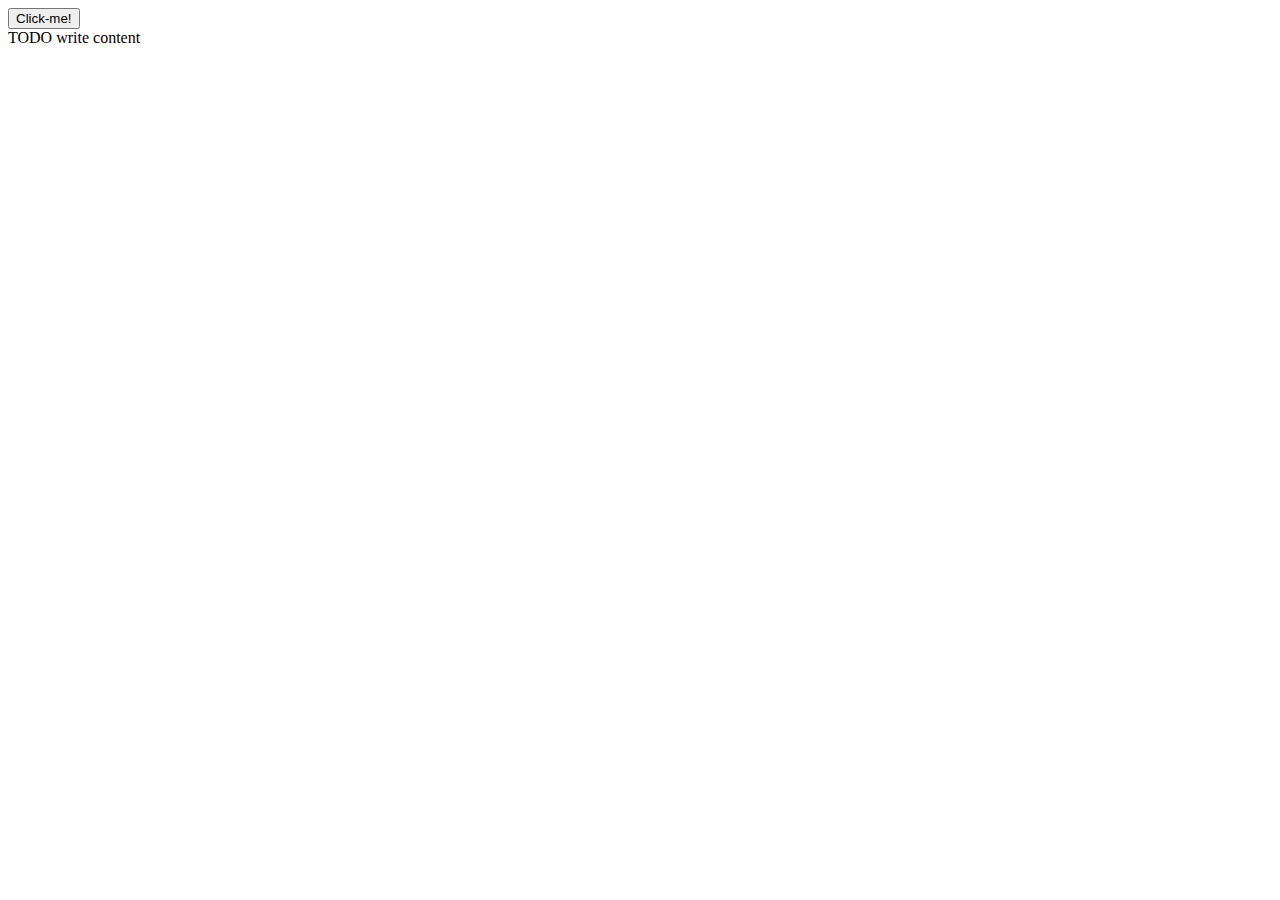
<file: index.html>
<!DOCTYPE html>
<!--
To change this license header, choose License Headers in Project Properties.
To change this template file, choose Tools | Templates
and open the template in the editor.
-->
<html>
    <head>
        <title>TODO supply a title</title>
        <meta charset="UTF-8">
        <meta name="viewport" content="width=device-width, initial-scale=1.0">
        <link type='text/css' rel='stylesheet' href='css/style.css'>
        <script type='text/javascript' src='js/javascript.js'></script>
        
    </head>
    <body>
        <button id='btn' >Click-me!</button>
        <div id='msg'>TODO write content</div>
        
    </body>
</html>
</file>
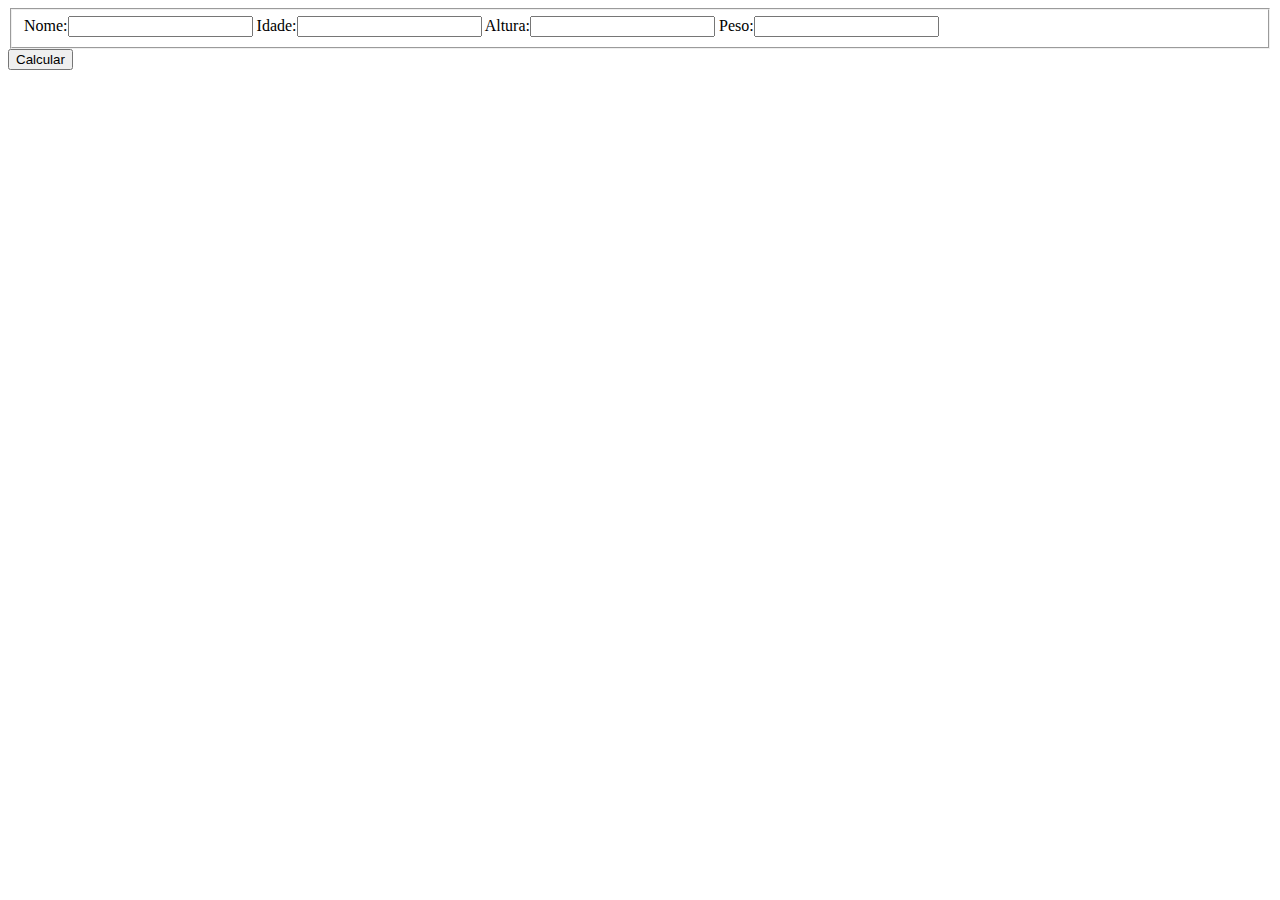
<file: IMC.html>
<!DOCTYPE html>
<!--
To change this license header, choose License Headers in Project Properties.
To change this template file, choose Tools | Templates
and open the template in the editor.
-->
<html>
    <head>
        <title>TODO supply a title</title>
        <meta charset="UTF-8">
        <meta name="viewport" content="width=device-width, initial-scale=1.0">
        <link type='text/css' rel='stylesheet' href='css/style.css'>
        <script type='text/javascript' src='js/javascript.js'></script>
        
    </head>
    <body>
        <div>
            <form id='form'>
                <fieldset>
                    <label>Nome:</label><input name='nome' type='text'>
                    <label>Idade:</label><input name='idade' type='number'>
                    <label>Altura:</label><input name='altura' type='number'>
                    <label>Peso:</label><input name='peso' type='number'>
                </fieldset>
            </form>
            <button onclick='calcular()' id='btn'>Calcular</button>
        </div>
        
        
    </body>
</html>
</file>
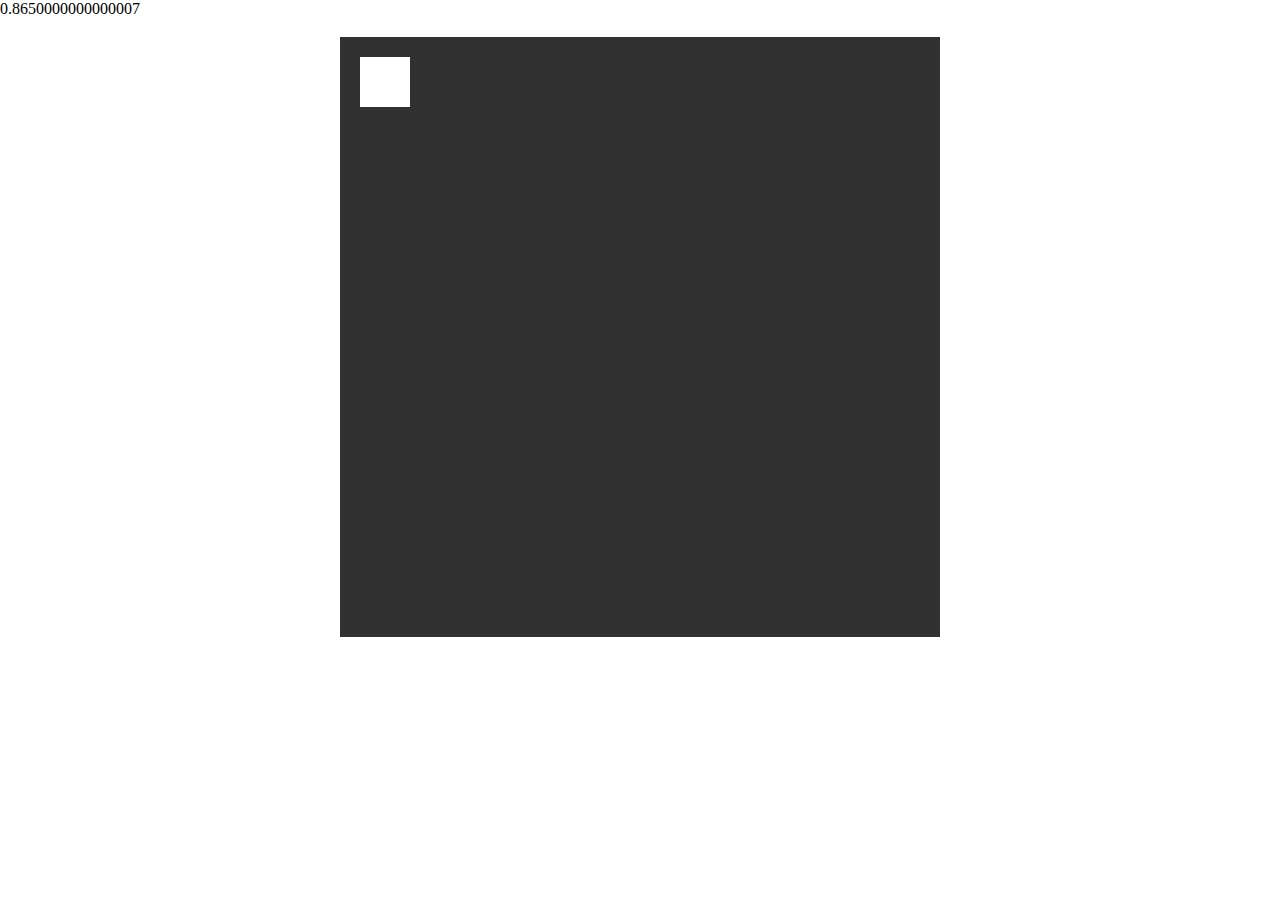
<file: plataforma.html>
<!DOCTYPE html>
<!--
To change this license header, choose License Headers in Project Properties.
To change this template file, choose Tools | Templates
and open the template in the editor.
-->
<html>
    <head>
        <title>TODO supply a title</title>
        <meta charset="UTF-8">
        <meta name="viewport" content="width=device-width, initial-scale=1.0">
        <style>
            *{margin:0px; padding:0px;}
            body{
                width:100%;
                height:100vh;
            }
            canvas{
                display:block;
                margin:auto;
                margin-top:1.5%;
                background-color: #313131;
            }
        </style>
        
    </head>
    <body>
        <span id='time'></span>
        <canvas width='600' height='600'>ERRO</canvas>
        <script type='text/javascript'>
            
            var canvas = document.querySelector("canvas");
            var ctx = canvas.getContext("2d");
            var time = 0;
            var timePanel = document.getElementById("time");
            
            
            
            function Player(){
                this.name;
                this.width = 50;
                this.height = 50;
                this.posX = 20;
                this.posY = 20;
                this.speed;
                this.keyUp;
                this.keyDown;
                this.jump = false;
                this.slide = false;
                this.time = 0;
                
                //Keys - controles
                this.key = {jump:32, slide:40};
                this.jumper = function(time){
                    
                }

                
            }
            
            var jogador = new Player();
            
            window.addEventListener('keydown',function(e){
                
                switch(e.keyCode)
                {
                    case jogador.key.jump:
                        jogador.jump = true;
                        
                    break;
                    
                    case jogador.key.slide:
                        jogador.slide = true;
                    break;
                }

                
                
            },false);
            
            window.addEventListener('keyup',function(e){
                
                switch(e.keyCode)
                {
                    case jogador.key.jump:
                        jogador.jump = false;
                        
                    break;
                    
                    case jogador.key.slide:
                        jogador.slide = false;
                    break;
                }
                
                
                
            },false);
            
            
            function draw (){
                ctx.clearRect(0,0, canvas.width, canvas.height); //Apaga os vetores do quadro anterior
                ctx.fillStyle = "#fff";
                ctx.fillRect(jogador.posX,jogador.posY,jogador.width,jogador.height);
                
            }
            
            function update(){
                
                time+= 0.005;
                timePanel.innerHTML = ""+time;
                
                if(jogador.jump == true){
                    var pulo = 50 + jogador.posY;
                        while(jogador.posY < pulo){
                            jogador.posY += .1;
                        }
                }
                
                draw();
            }
            
            setInterval(update,1);
            
        </script>
    </body>
</html>
</file>
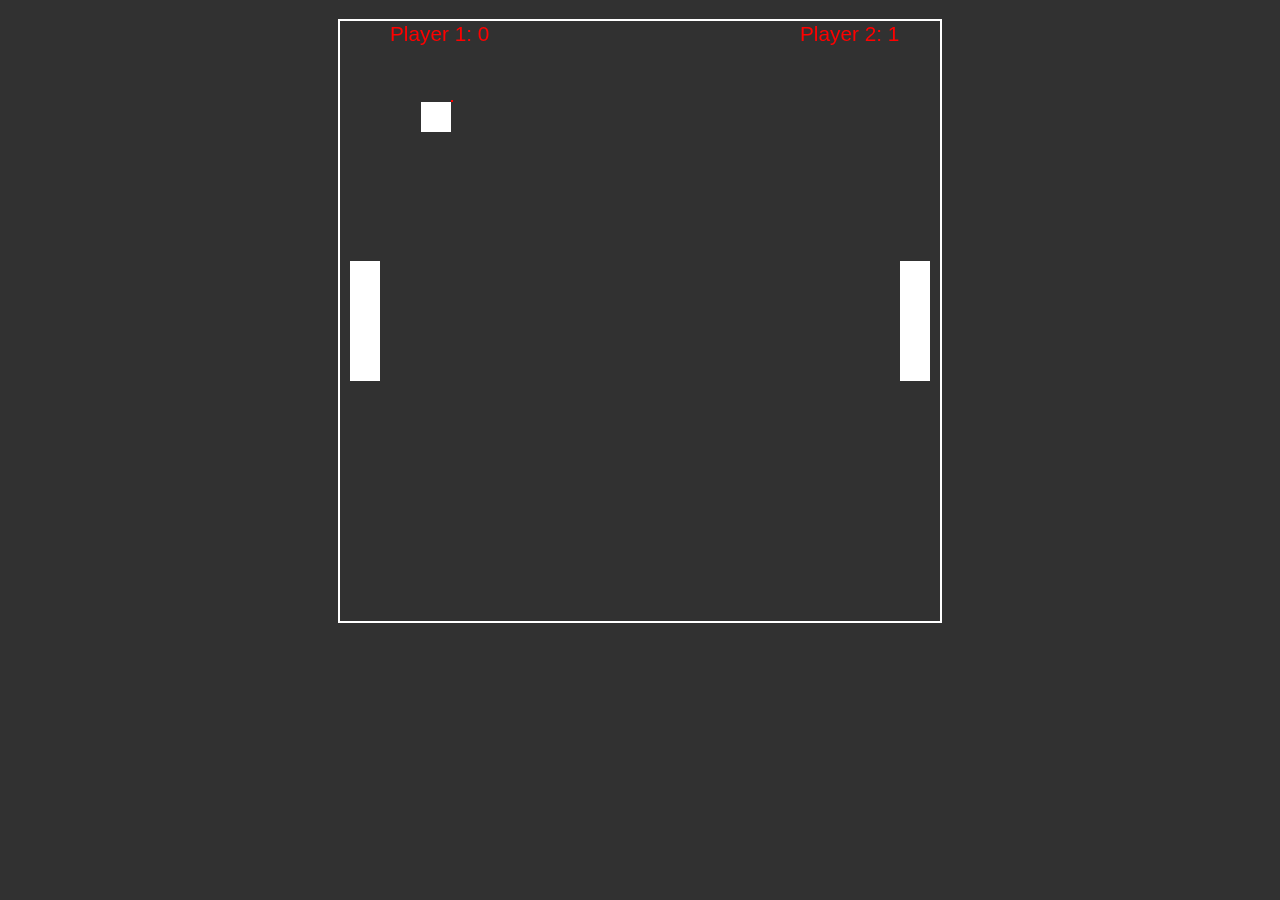
<file: pong.html>
<html>
    <head>
        <title>My pong</title>
        <style>
            *{margin: 0px; padding: 0px;}
            #player{
                
            }
            body{
                background-color:#313131;
                width:100%;
                }
                canvas{
                    border:solid #fff 2px;
                    background-color:#313131;
                    display:block;
                    margin:1.5% auto;
                }
        </style>
    </head>
    <body>
        <canvas height='600' width='600' id='mycanvas'>
            Infelizmente seu navegador não suporta canvas... :/
        </canvas>
        <audio id="colisionWall">
            <source src="audio/bate.mp3" type="audio/ogg">
            <source src="audio/bate.mp3" type="audio/mpeg">
        </audio>
        <audio id="colisionPlayer">
            <source src="audio/player_bate.mp3" type="audio/ogg">
            <source src="audio/player_bate.mp3" type="audio/mpeg">
        </audio>
        <script>
            var canvas = document.getElementById("mycanvas");
            var ctx = canvas.getContext("2d");
            
            
            /*
            ============================================================================
            # Classe Player                                                            #
            ============================================================================
            */
            function Player(canvas){
                this.x = 10;
                this.y = canvas.height / 2 - 60; 
                this.height = 120;
                this.width = 30;
                this.score = 0;
                this.speed = 6;
                this.keyUp = false;
                this.keyDown = false;
                
                this.resetPos = function (){
                    this.x = 10;
                    this.y = canvas.height / 2 - 60;
                    this.speed = 5;
                }
            }
            
            /*
            ============================================================================
            # Classe Bolinha                                                           #
            ============================================================================
            */
            function Bola(canvas){
                this.height = 30;
                this.width = 30;
                this.x = canvas.height / 2 - (this.height / 2);
                this.y = canvas.width / 2 - (this.width / 2);
                this.dirX = -1;
                this.dirY = 1;
                this.mod = 0; // usada para aumentar a velicidade da bola a cada colisão
                this.speed = 3;
                
            }
            
            //=========================================
            
            
            /*
            ============================================================================
            # Instanciando objetos                                                        #
            ============================================================================
            */
            var player1 = new Player(canvas); 
            var player2 = new Player(canvas);
                player2.x = 560;
            var bola = new Bola(canvas);
            
            var audio = {
                colisionWall: document.getElementById("colisionWall"),
                colisionPlayer: document.getElementById("colisionPlayer")
            };
            
            
            
            
            /*
            ============================================================================
            # Metodo para desenhar os objetos instanciados na tela                     #
            ============================================================================
            */
            function draw(){
                ctx.clearRect(0,0, canvas.width, canvas.height);
                ctx.fillStyle = "white";
                ctx.fillRect(player1.x, player1.y,player1.width, player1.height);
                ctx.fillRect(player2.x, player2.y,player2.width, player2.height);
                ctx.fillRect(bola.x, bola.y, bola.width, bola.height);
                ctx.fillStyle = "red";
                ctx.fillRect(bola.x+bola.width  , bola.y, 2, -2)
                ctx.font = "1.3em Arial";
                ctx.fillText("Player 1: "+player1.score, 50, 20);
                ctx.fillText("Player 2: "+player2.score, 460, 20);
                
                
            }
            
            
                var tecla = {w: 87,
                              s: 83,
                              up:38,
                              down: 40        
                             };
                             
                             
                //testando respostas de codigo e rederização com click
                window.addEventListener("keydown",function(e){
                    
                    //bola.x = bola.x + 5;
                    //alert(e.keyCode);
                    switch(e.keyCode)
                    {
                        case tecla.w:
                             player1.keyUp = true;
                             break;
                             
                        case tecla.s:
                             player1.keyDown = true;
                             break;
                             
                        case tecla.up:
                             player2.keyUp = true;
                             break;
                             
                        case tecla.down:
                             player2.keyDown = true;
                             break;  
                           
                             
                    }
                    
                },false);    
                
                window.addEventListener("keyup",function(e){
                    
                    
                    //alert(e.keyCode);
                    switch(e.keyCode)
                    {
                        case tecla.w:
                             player1.keyUp = false;
                             break;
                             
                        case tecla.s:
                             player1.keyDown = false;
                             break;
                             
                             case tecla.up:
                             player2.keyUp = false;
                             break;
                             
                        case tecla.down:
                             player2.keyDown = false;
                             break;
                    }
                    
                },false);    
                
                    //alert(player1.x++);
                        
                        
                    
                
                
                function move(){
                    
                    
                    
                    if(player1.keyUp && player1.y > 15)
                        {
                            player1.y-= player1.speed;
                        }
                        else if(player1.keyDown && player1.y + player1.height < canvas.height - 15)
                        {
                            player1.y+= player1.speed;
                        }
                        if(player2.keyUp && player2.y > 15)
                        {
                            player2.y-= player2.speed;
                        }
                        else if(player2.keyDown && player2.y + player2.height < canvas.height - 15)
                        {
                            player2.y+= player2.speed;
                        }
                        
                        // Colisor da bola com player 1
                        //canto superior esquerdo da bola
                        if(bola.x <= player1.x + player1.width  &&
                           bola.y >= player1.y && bola.y <=  player1.y+player1.height ||
                           //canto inferior esquerdo da bola
                           bola.x <= player1.x + player1.width && 
                           bola.y+bola.height >= player1.y && bola.y+bola.height <= player1.y+player1.height
                           //canto superior direito
                           )
                        {
                            
                            if(bola.dirY == -1)
                            {
                                bola.dirX = 1;
                                bola.dirY = -1;
                            }else{
                                bola.dirX = 1;
                                bola.dirY = 1;
                            }
                           audio.colisionPlayer.play();
                        }
                        
                        // Colisor player 2
                        //canto superior direito
                        if(bola.x + bola.width >= player2.x &&
                           bola.y >= player2.y && bola.y <=  player2.y+player2.height ||
                           //canto inferior esquerdo da bola
                           bola.x  + bola.width >= player2.x  && 
                           bola.y+bola.height >= player2.y && bola.y+bola.height <= player2.y+player2.height 
                           )
                        {
                            
                            if(bola.dirY == -1)
                            {
                                bola.dirX = -1;
                                bola.dirY = -1;
                            }else{
                                bola.dirX = -1;
                                bola.dirY = 1;
                            }
                            audio.colisionPlayer.play();
                        }
                        
                        //colisor borda superior canvas
                        if(bola.y <= 0)
                        {
                            bola.dirY = 1;
                            audio.colisionWall.play();
                        }
                        //colisor borda inferior canvas
                        if(bola.y + bola.height >= canvas.height)
                        {
                            bola.dirY = -1;
                            audio.colisionWall.play();
                        }
                        
                        //colisor borda esquerda canvas
                        if(bola.x+bola.width < 0)
                        {
                           player2.score++;
                           resetPos();
                        }
                        
                        //colisor borda direito canvas
                        if(bola.x >= canvas.width)
                        {
                           player1.score++;
                           resetPos();
                        }
                        bola.x+= bola.speed * bola.dirX;
                        bola.y+= bola.speed * bola.dirY;
                        
                }
                
                
                
            
                function resetPos(){
                    bola.x = canvas.height / 2 - (bola.height / 2);
                    bola.y = canvas.width / 2 - (bola.width / 2);
                    player1.resetPos();
                    player2.resetPos();
                    player2.x = 560;
                    bola.speed = 3;
                }
             
             
            /* 
            ============================================================================
            # Função que atualiza os elementos na minha tela                           #
            ============================================================================
            */
            function update(){
                
                draw(); 
                move();
                
                
            }
            function SceneGame(){
                draw(); 
                move();
            }
            
           document.onload = setInterval(update,1);
            
        </script>
        <span id='player'></span>
        <span id='oponente'></span>
        <span id='ball'></span>
        
        <!--<script src='js/pong.js'></script> -->
    </body>
</html>
</file>
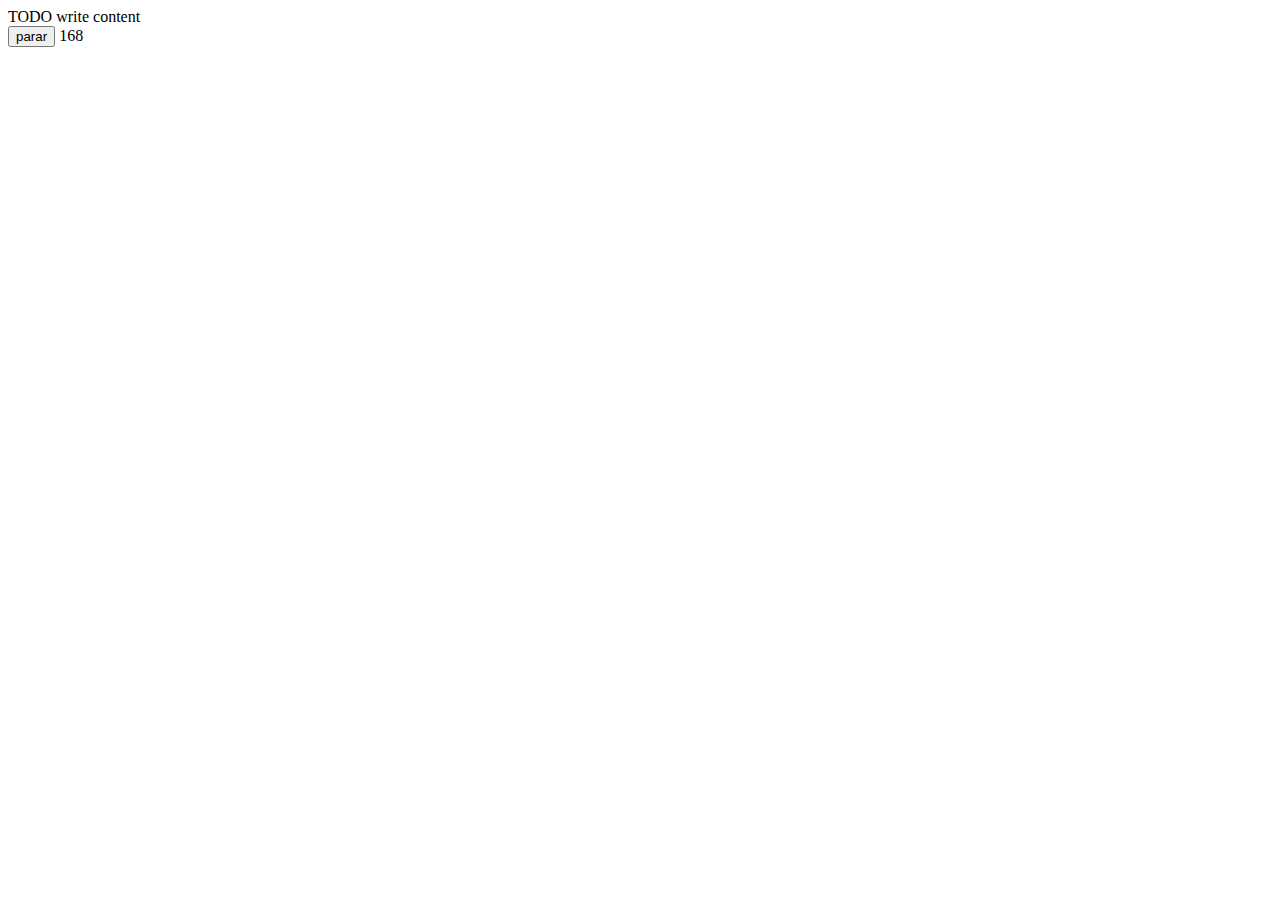
<file: setTimeOut.html>
<!DOCTYPE html>
<!--
To change this license header, choose License Headers in Project Properties.
To change this template file, choose Tools | Templates
and open the template in the editor.
-->
<html>
    <head>
        <title>TODO supply a title</title>
        <meta charset="UTF-8">
        <meta name="viewport" content="width=device-width, initial-scale=1.0">
        <script>
            window.onload = function(){
                var txt = document.getElementById("texto");
                var i = 0;
                var on = true;
                var btn = document.getElementById("btn");
                
                
                function count(){
                    if(on == true){
                    tokeTimeout = setTimeout(count, 1);
                    txt.innerHTML = ""+i;
                    i++;
                 }
                }
                
                 btn.onclick = function(){
                     on = false;
                     btn.innerHTML = "iniciar";
                 }
                 
                 btn.ondblclick = function(){
                     on = true;
                     count();
                     btn.innerHTML = "parar";
                 }
                count();
                
            }
        </script>
    </head>
    <body>
        <div>TODO write content</div>
        <button onclick='stop()' id='btn'>parar</button>
        <span id='texto'>Hey</span>
    </body>
</html>
</file>
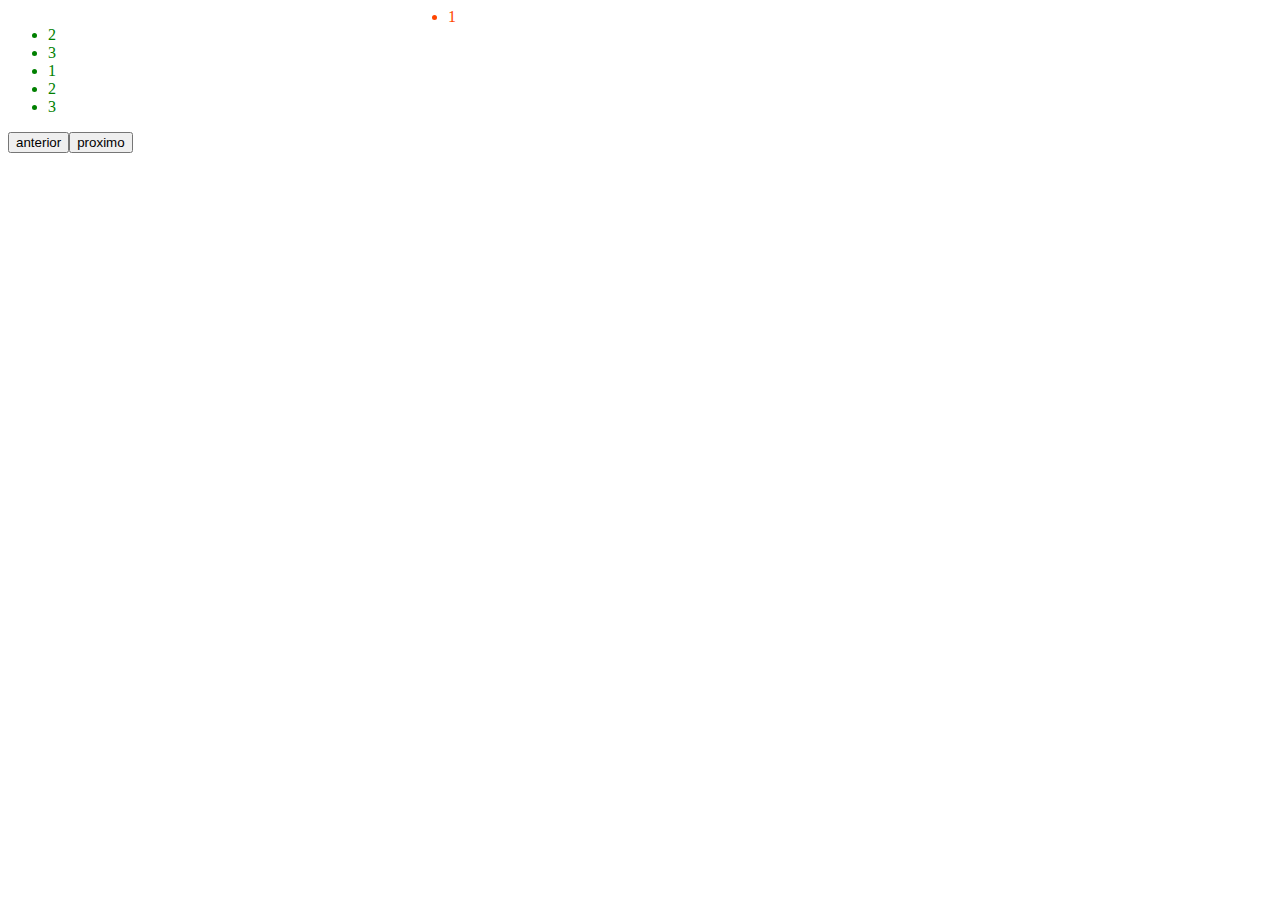
<file: slideshow.html>
<html>
    <head>
        <style>
            li{color: green; transition:all 1s; width:20px;}
            .ativo {color:orangered; transition: 2s all; transform:translateX(400px);}
        </style>
        <script>
            
            var i = 1;
            
            
            window.onload = function(){
                var qnt = document.getElementById("menu").childElementCount;
                var ativo = document.querySelector("li:nth-child("+i+")");
                var hasElement = ativo.nextElementSibling;
                var tempo = 5000;
                var timeloop ;
                ativo.classList.add("ativo");
                
                
                
                function eachElement(posit){
                    
                    if(i <= qnt){
                        //alert(ativo.nextElementSibling);
                        ativo.classList.remove("ativo"); //Remove a classe ativo do elemento atual
                        ativo = document.querySelector("li:nth-child("+i+")"); //Selecionando proximo elemento a ser percorrido
                        ativo.classList.add("ativo"); //Adcionando classe ativo ao elemento atual
                        i++; 
                        timeloop = setTimeout(eachElement,tempo); //seTimeout para a função ocorrer novamente
                        
                        
                    }else{
                        i = 1; //Reiniciando o loop
                        eachElement(); //Re-execultando a função 
                    }
                    
                                    
                
                }
                
                function prev(){
                    clearTimeout(timeloop);
                    i -= 2;
                    if(i > 0){
                        ativo.classList.remove("ativo");
                        ativo = document.querySelector("li:nth-child("+i+")");
                        ativo.classList.add("ativo");
                        timeloop = setTimeout(eachElement,0);
                    }else{
                        i = qnt;
                        eachElement();
                    }
                }
                
                document.getElementById("prev").onclick = function(){
                    prev();
                }
                
                
                document.getElementById("next").onclick = function(){
                    clearTimeout(timeloop);
                    eachElement();
                }
                
                eachElement();
                
            }
            
        </script>
    </head>
    <body>
        <ul id='menu'>
            <li>1</li>
            <li>2</li>
            <li>3</li>
            <li>1</li>
            <li>2</li>
            <li >3</li>
        </ul>
        <button id='prev'>anterior</button><button id='next'>proximo</button>
    </body>
</html>
</file>
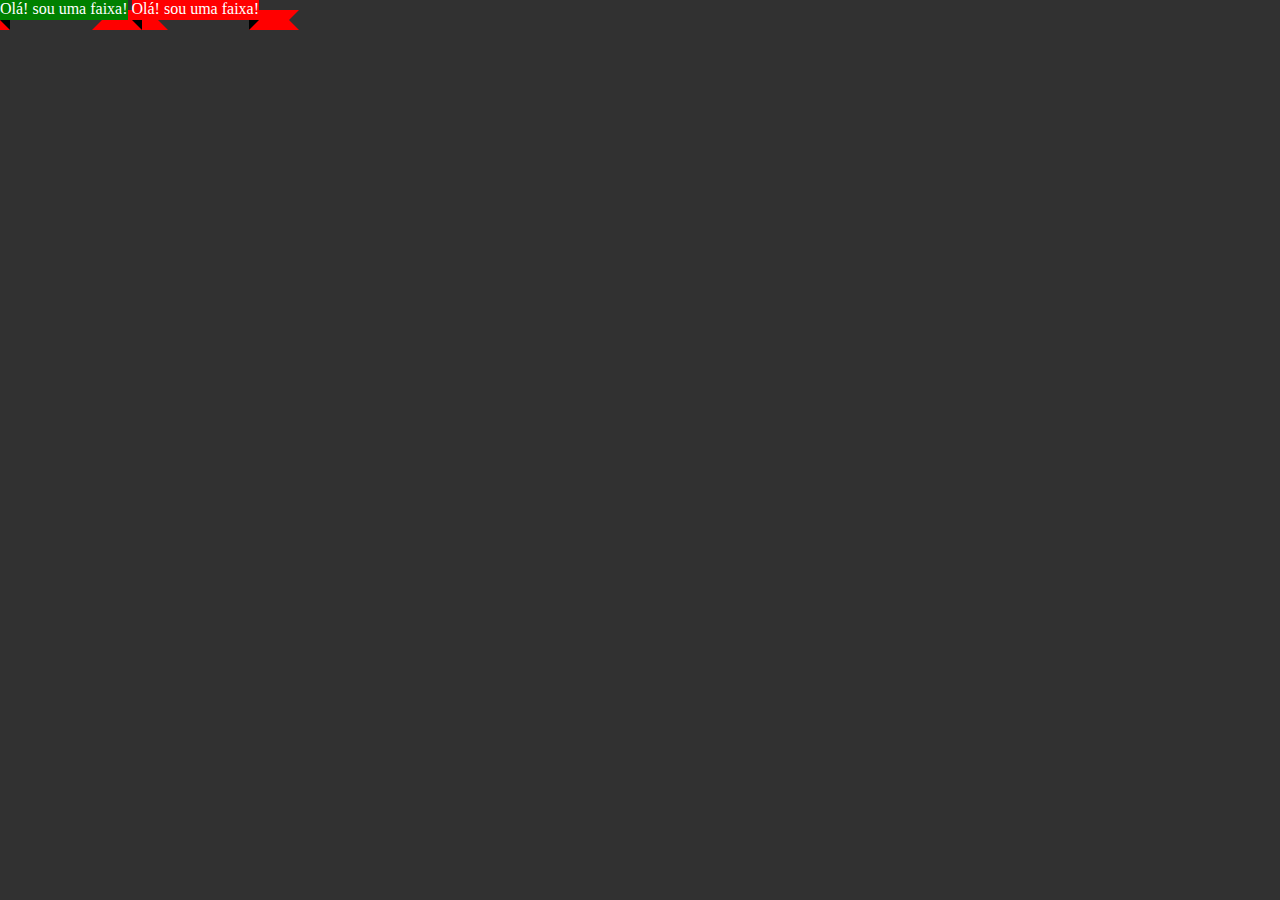
<file: time.html>
<html>
    <head>
        <meta charset="utf-8">
        <style>
            *{margin:0;padding:0;}
            body{width:100%;height:100vh; background-color:#313131;}
            
            .faixa{height: 20px;min-width:100px; background-color:red;display:inline-block;margin:0;position:relative;color:#fff;text-align: center; cursor:pointer;left:0;}
            .faixa:after, .faixa:before{display:inline-block;border:solid red 10px; position:absolute;content:"";background-color:transparent;top:50%;z-index: -1;}
            .faixa:before{border-left:solid transparent 10px;left:-40px;border-right:solid black 10px;width:30px;height:;}
            .faixa:after{right:-40px; border-right:solid transparent 10px;border-left:solid black 10px;width:30px;}
        </style>
    </head>
    <body>
        
        <span class='faixa '>Olá! sou uma faixa!</span>
        
            <span class='faixa '>Olá! sou uma faixa!</span>
        
    </body>
    
    <script type='text/javascript'>
        
        var elemento = document.querySelector('.faixa');
        elemento.style.left =0+"px";
        var posX = 0;
        var posY = 0;
        var clicando = false;
        var offset;
        var alvo;
            function dragDrop() {
                window.addEventListener('mousemove',function(e){
                    posX = e.clientX;
                    posY = e.clientY;
                    },false);
                
                    
                window.addEventListener("mousedown",function(e){
                    elemento = e.target;
                    alvo = e.target;
                    offset =(parseInt(alvo.style.left));
                    alvo.innerHTML ="posX: "+e.clientX+"  offset:"+document.body.clientLeft;
                    
                    
                    //alvo.style.backgroundColor = "green";
                    clicando = true;
                },false);
                
                window.addEventListener("mouseup",function(){
                    clicando = false;
                    elemento = null;
                },false);
                
                if(clicando){
                            elemento.style.left = posX-50+"px";
                            elemento.style.top =posY+"px";
                        }
                if(clicando == false){
                            elemento.style.backgroundColor = "green";
                        }
                
            }
            
            setInterval(dragDrop,18.8888);
        
        
            
    </script>
</html>
</file>
<file: css/style.css>
/*
To change this license header, choose License Headers in Project Properties.
To change this template file, choose Tools | Templates
and open the template in the editor.
*/
/* 
    Created on : 08/11/2015, 13:25:28
    Author     : mauro
*/
</file>
